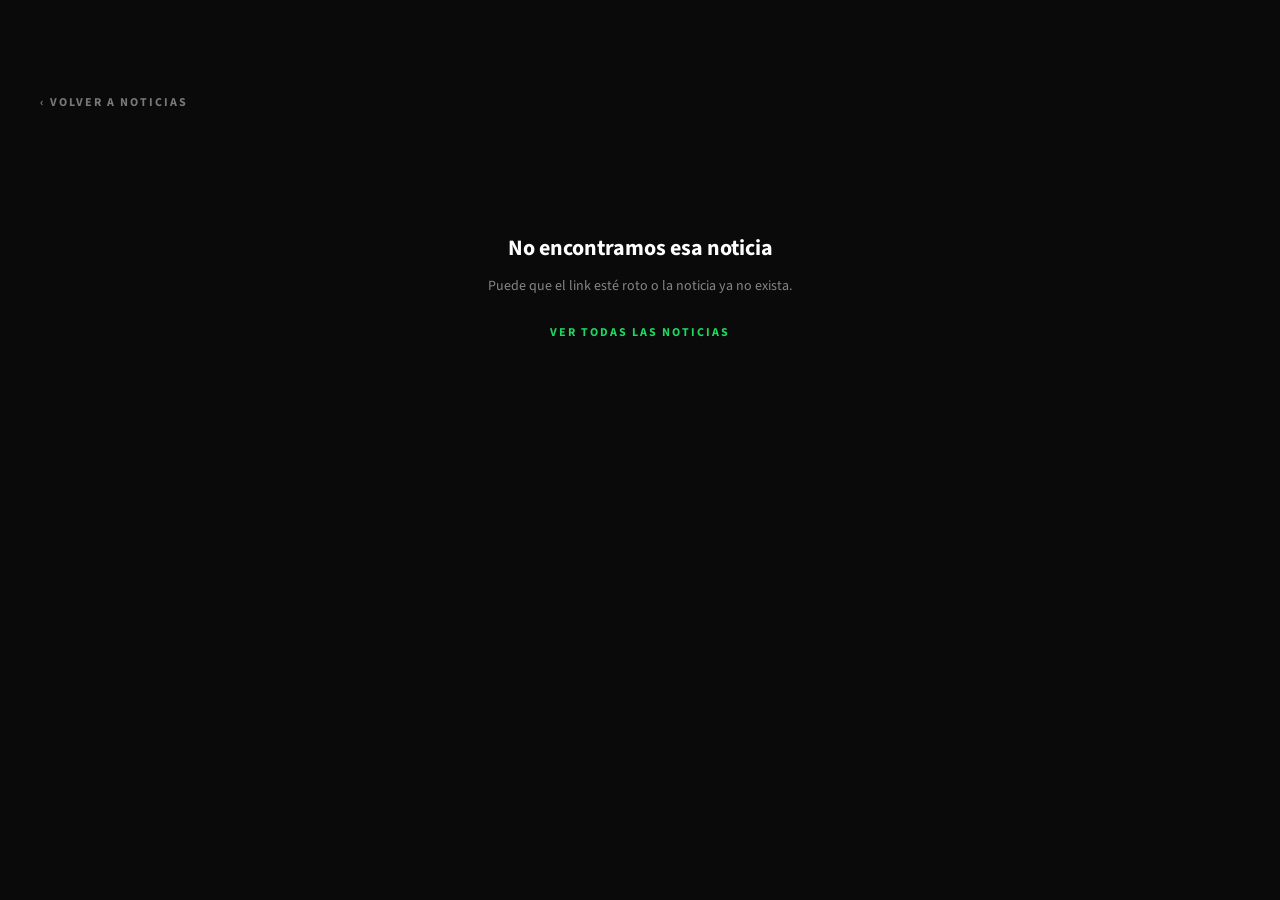
<file: noticia.html>
<!DOCTYPE html>
<html lang="es">
<head>
<meta charset="UTF-8">
<meta name="viewport" content="width=device-width, initial-scale=1.0">
<title>Noticia | AmbiTV</title>
<link rel="preconnect" href="https://fonts.googleapis.com">
<link rel="preconnect" href="https://fonts.gstatic.com" crossorigin>
<link href="https://fonts.googleapis.com/css2?family=Source+Sans+3:wght@400;600;700&display=swap" rel="stylesheet">
<!-- ICONS — necesario para los íconos del nav (fa-twitch, fa-home, etc) -->
<link rel="stylesheet" href="https://cdnjs.cloudflare.com/ajax/libs/font-awesome/6.5.0/css/all.min.css">
<!-- CSS GLOBAL + NAV — mismos que index.html, para que el menú flotante se vea y funcione igual -->
<link rel="stylesheet" href="css/style.css">
<link rel="stylesheet" href="css/nav.css">
<link rel="stylesheet" href="noticia/noticia.css">
</head>
<body>

    <!-- ══════════════════════════════════════════════
    CONTENIDO — todo se arma por JS según el id en la URL
    (noticia.html?id=xxx)
    ══════════════════════════════════════════════ -->
    <main class="noticia-page" id="noticia-page">

        <a class="noticia-back" href="index.html#noticias">‹ Volver a Noticias</a>

        <div class="noticia-header">
            <div class="noticia-header-imgwrap" id="noticia-header-imgwrap">
                <img id="noticia-header-img" src="" alt="">
                <div class="noticia-header-body">
                    <div class="noticia-header-meta">
                        <span class="noticia-badge" id="noticia-badge"></span>
                        <span class="noticia-header-fecha" id="noticia-fecha"></span>
                    </div>
                    <h1 class="noticia-header-title" id="noticia-title"></h1>
                </div>
            </div>
        </div>

        <div class="noticia-content" id="noticia-body">
            <!-- bloques (texto / imagen / galeria) inyectados por noticia.js, en el orden del JSON -->
        </div>

    </main>

    <script src="noticia/noticia.js"></script>

</body>
</html>
</file>
<file: css/style.css>
@charset "utf-8";

/* ══════════════════════════════════════════════════════════════════
   AMBI — STYLE.CSS
   SOLO GLOBALES: reset, variables, base, secciones, bleeds
   NO agregar estilos de componentes acá — cada sección tiene su CSS
══════════════════════════════════════════════════════════════════ */


/* ──────────────────────────────────────────
   VARIABLES
────────────────────────────────────────── */

:root {

    /* COLORES BASE */
    --c-black:    #0A0A0A;
    --c-white:    #FFFFFF;
    --c-green:    #1ED760;
    --c-purple:   #6D34A4;
    --c-orange:   #D4830E;
    --c-red:      #CB0A2F;
    --c-yellow:   #F1DC28;
    --c-blue:     #3E78C7;
    --c-gray:     #424242;

    /* USO SEMÁNTICO */
    --bg:         var(--c-black);
    --accent:     var(--c-green);
    --text:       var(--c-white);
    --muted:      var(--c-gray);

    /* TIPOGRAFÍA */
    --font-main:  'Source Sans 3', Arial, sans-serif;

    /* MEDIDAS */
    --max-width:  1200px;
    --nav-height: 60px;

    /* Z-INDEX global */
    --z-sections: 1;
    --z-nav:      100;

    /* Z-INDEX dentro de cada sección — 3 capas fijas */
    --z-bg:               0;
    --z-sections-raised:  2;
    --z-bleeds-under:     10;   /* bleeds detrás del contenido — papel, texturas */
    --z-content:          20;
    --z-bleeds:           30;  /* bleeds delante del contenido — personajes */
    --z-nav:              100;

}


/* ──────────────────────────────────────────
   RESET
────────────────────────────────────────── */

* {
    margin: 0;
    padding: 0;
    box-sizing: border-box;
}

html {
    scroll-behavior: smooth;
    background: var(--bg);
    overflow-x: hidden;
    scrollbar-width: none; /* ← agregá esto */
}

html::-webkit-scrollbar {
    display: none; /* ← y esto para Chrome/Edge/Safari */
}

body {
    background: var(--bg);
    color: var(--text);
    font-family: var(--font-main);
    overflow-x: hidden;
}


/* ──────────────────────────────────────────
   REGLA GLOBAL — SECCIONES
   Toda section sigue estas reglas sin excepción
────────────────────────────────────────── */

section {
    position: relative;
    overflow: hidden;
    z-index: var(--z-sections);
    width: 100%;
}


/* ──────────────────────────────────────────
   REGLAS GLOBALES — 3 CAPAS POR SECCIÓN
   Toda section tiene siempre estos 3 divs hijos
────────────────────────────────────────── */

/* CAPA 1 — Fondo / BG */
.section-bg {
    position: absolute;
    inset: 0;
    z-index: var(--z-bg);
    pointer-events: none;
    overflow: hidden;
}

.section-bg img {
    width: 100%;
    height: 100%;
    object-fit: cover;
    object-position: center;
}

/* CAPA 2 — Contenido principal */
.section-content {
    position: relative;
    z-index: var(--z-content);
    max-width: var(--max-width);
    margin: 0 auto;
    padding: 0 20px;
}

/* CAPA 3 — Bleeds / decoración */
.section-bleeds {
    position: absolute;
    inset: 0;
    z-index: 0;
    pointer-events: none;
}

/* ──────────────────────────────────────────
   MOBILE BLOCK — menos de 768px
────────────────────────────────────────── */

.mobile-block {
    display: none;
}

@media (max-width: 767px) {

    .mobile-block {
        display: flex;
        flex-direction: column;
        align-items: center;
        justify-content: center;
        gap: 20px;
        position: fixed;
        inset: 0;
        z-index: 9999;
        background: var(--c-black);
        padding: 40px 32px;
        text-align: center;
    }

    .mobile-block img {
        width: 160px;
        opacity: 0.9;
    }

    .mobile-block p {
        font-size: 18px;
        font-weight: 700;
        color: var(--c-white);
        line-height: 1.4;
    }

    .mobile-block span {
        font-size: 14px;
        color: var(--c-gray);
        line-height: 1.6;
    }

    /* Ocultar todo lo demás */
    body > *:not(.mobile-block) {
        display: none !important;
    }

}

#sections-below {
    position: relative;
    z-index: 2;
    transition: margin-top 0.6s cubic-bezier(0.25, 0.46, 0.45, 0.94);
}

#sections-below.scrolled {
    margin-top: -38px;
    transition: margin-top 0.2s cubic-bezier(0.25, 0.46, 0.45, 0.94);
}
</file>
<file: css/nav.css>
/* ══════════════════════════════════════════════════════════════════
   AMBI — NAV.CSS
   Menú flotante fijo — rectangular, centrado, semi-transparente
══════════════════════════════════════════════════════════════════ */


/* ──────────────────────────────────────────
   NAV — CONTENEDOR
────────────────────────────────────────── */

.nav {
    position: fixed;
    top: 50px;
    left: 50%;
    transform: translateX(-50%);
    z-index: var(--z-nav);

    display: flex;
    align-items: center;
    gap: 32px;

    width: var(--max-width);
    height: var(--nav-height);
    padding: 0 30px;

    background: rgba(5, 5, 5, 0.8);
    backdrop-filter: blur(8px);
    -webkit-backdrop-filter: blur(8px);

    white-space: nowrap;

    /* Animación del autohide via top */
    transition: top 0.35s cubic-bezier(0.4, 0, 0.2, 1);
}


/* ──────────────────────────────────────────
   PESTAÑA PEEK
────────────────────────────────────────── */

.nav-peek-tab {
    position: fixed;
    top: 0;
    left: 50%;
    transform: translateX(-50%);
    z-index: calc(var(--z-nav) - 1);

    display: flex;
    align-items: center;
    justify-content: center;

    width: 48px;
    height: 26px;

    background: rgba(10, 10, 10, 0.88);
    backdrop-filter: blur(8px);
    -webkit-backdrop-filter: blur(8px);
    border: 1px solid rgba(255, 255, 255, 0.08);
    border-top: none;
    border-radius: 0 0 8px 8px;
    cursor: pointer;

    opacity: 0;
    pointer-events: none;
    transition: opacity 0.25s ease;
}

.nav-peek-tab i {
    font-size: 14px;
    color: rgba(255, 255, 255, 0.75);
}

.nav-peek-tab.visible {
    opacity: 1;
    pointer-events: all;
}


/* ──────────────────────────────────────────
   NAV — ÍCONO HOME
────────────────────────────────────────── */

.nav-home {
    color: rgba(255, 255, 255, 0.70);
    font-size: 16px;
    text-decoration: none;
    transition: color 0.2s;
    display: flex;
    align-items: center;
}

.nav-home:hover {
    color: #1ED760;
}


/* ──────────────────────────────────────────
   NAV — LINKS DE SECCIÓN
────────────────────────────────────────── */

.nav-links {
    list-style: none;
    display: flex;
    align-items: center;
    gap: 28px;
}

.nav-links a {
    color: rgba(255, 255, 255, 0.75);
    text-decoration: none;
    font-family: var(--font-main);
    font-size: 11px;
    font-weight: 700;
    letter-spacing: 3px;
    text-transform: uppercase;
    transition: color 0.2s;
}

.nav-links a:hover {
    color: #1ED760;
}

.nav-links a.active {
    color: #1ED760;
}


/* ──────────────────────────────────────────
   SEPARADOR ENTRE LINKS Y REDES
────────────────────────────────────────── */

.nav::before {
    content: none;
}

.nav-sep {
    width: 1px;
    height: 20px;
    background: rgba(255, 255, 255, 0.15);
    flex-shrink: 0;
}

.nav-left {
    display: flex;
    align-items: center;
    gap: 32px;
    margin-left: auto;
}

/* ──────────────────────────────────────────
   NAV — REDES SOCIALES
────────────────────────────────────────── */

.nav-social {
    list-style: none;
    display: flex;
    align-items: center;
    gap: 18px;
}

.nav-social a {
    color: rgba(255, 255, 255, 0.70);
    font-size: 15px;
    text-decoration: none;
    display: flex;
    align-items: center;
    transition: color 0.2s;
}

.nav-social a:hover {
    color: #1ED760;
}

.nav-sorteo {
    color: #1ED760 !important;
}

.nav-social a:hover { color: #ffffff; } /* fallback — sobreescrito por los específicos */

.social-twitch:hover    { color: #9146FF !important; }
.social-youtube:hover   { color: #FF0000 !important; }
.social-instagram:hover { color: #E1306C !important; }
.social-discord:hover   { color: #5865F2 !important; }
.social-x:hover         { color: #ffffff !important; }
.social-spotify:hover   { color: #1ED760 !important; }
</file>
<file: noticia/noticia.css>
/* ══════════════════════════════════════════════════════════════════
   AMBI — NOTICIA.CSS
   Página de detalle de una noticia individual (noticia.html?id=xxx)
   Usa las mismas custom properties globales que noticias.css
   (--c-black, --c-white, --font-main, --max-width, --c-purple, etc.)
══════════════════════════════════════════════════════════════════ */


/* ──────────────────────────────────────────
   PÁGINA
────────────────────────────────────────── */

.noticia-page {
    background-color: var(--c-black);
    min-height: 100vh;
    padding-top: 90px; /* deja lugar al nav flotante fijo */
}


/* ──────────────────────────────────────────
   VOLVER
────────────────────────────────────────── */

.noticia-back {
    display: inline-flex;
    align-items: center;
    gap: 6px;
    max-width: var(--max-width);
    margin: 0 auto;
    padding: 0 40px;
    font-family: var(--font-main);
    font-size: 12px;
    font-weight: 700;
    letter-spacing: 2px;
    text-transform: uppercase;
    color: rgba(255, 255, 255, 0.45);
    text-decoration: none;
    transition: color .15s;
}

.noticia-back:hover {
    color: var(--c-white);
}


/* ──────────────────────────────────────────
   HEADER — imagen de portada + caption
   (mismo lenguaje visual que .noticias-featured del carrusel)
────────────────────────────────────────── */

.noticia-header {
    position: relative;
    width: 100%;
    max-width: var(--max-width);
    margin: 16px auto 0;
    padding: 0 40px;
}

.noticia-header-imgwrap {
    position: relative;
    width: 100%;
    aspect-ratio: 16 / 9;
    max-height: 480px;
    overflow: hidden;
    background: #0a0a0a;
}

.noticia-header-imgwrap img {
    width: 100%;
    height: 100%;
    display: block;
}

.noticia-header-imgwrap.modo-cover img {
    object-fit: cover;
}

.noticia-header-imgwrap.modo-contain img {
    object-fit: contain;
}

.noticia-header-body {
    position: absolute;
    bottom: 0;
    left: 0;
    right: 0;
    z-index: 2;
    padding: 60px 32px 24px;
    background: linear-gradient(to top, rgba(0,0,0,0.92) 0%, rgba(0,0,0,0.85) 50%, transparent 100%);
}

.noticia-header-meta {
    display: flex;
    align-items: center;
    gap: 12px;
    margin-bottom: 10px;
}

.noticia-header-fecha {
    font-family: var(--font-main);
    font-size: 12px;
    color: rgba(255, 255, 255, 0.45);
    letter-spacing: 1px;
    text-transform: uppercase;
}

.noticia-header-title {
    font-family: var(--font-main);
    font-size: 32px;
    font-weight: 700;
    color: var(--c-white);
    line-height: 1.2;
    max-width: 900px;
}


/* ──────────────────────────────────────────
   BADGE — mismos colores por categoría que noticias.css
────────────────────────────────────────── */

.noticia-badge {
    display: inline-block;
    font-family: var(--font-main);
    font-size: 10px;
    font-weight: 700;
    letter-spacing: 2px;
    text-transform: uppercase;
    padding: 3px 10px;
    border-radius: 2px;
}

.noticia-badge.cat-stream        { background: rgba(145, 70, 255, 0.18); color: #9146FF; }
.noticia-badge.cat-comunidad     { background: rgba(145, 70, 255, 0.18); color: #9146FF; }
.noticia-badge.cat-juego         { background: rgba(16, 185, 129, 0.15); color: #10B981; }
.noticia-badge.cat-evento        { background: rgba(16, 185, 129, 0.15); color: #10B981; }
.noticia-badge.cat-lanzamiento   { background: rgba(16, 185, 129, 0.15); color: #10B981; }
.noticia-badge.cat-noticia       { background: rgba(56, 189, 248, 0.15); color: #38BDF8; }
.noticia-badge.cat-review        { background: rgba(56, 189, 248, 0.15); color: #38BDF8; }
.noticia-badge.cat-hotfix        { background: rgba(239, 68, 68, 0.15);  color: #EF4444; }
.noticia-badge.cat-update        { background: rgba(239, 68, 68, 0.15);  color: #EF4444; }
.noticia-badge.cat-actualizacion { background: rgba(239, 68, 68, 0.15);  color: #EF4444; }


/* ──────────────────────────────────────────
   CUERPO — contenedor de bloques
────────────────────────────────────────── */

.noticia-content {
    max-width: 900px;
    margin: 0 auto;
    padding: 40px 40px 100px;
    display: flex;
    flex-direction: column;
    gap: 28px;
}


/* ──────────────────────────────────────────
   BLOQUE — TEXTO
────────────────────────────────────────── */

.noticia-block-texto {
    font-family: var(--font-main);
    font-size: 16px;
    line-height: 1.7;
    color: rgba(255, 255, 255, 0.75);
    white-space: pre-line;
}

/* Wrapper del bloque texto — agrupa párrafos y listas con viñeta
   en el orden en que aparecen en el contenido */
.noticia-texto-wrap {
    display: flex;
    flex-direction: column;
    gap: 14px;
}

.noticia-texto-p {
    font-family: var(--font-main);
    font-size: 16px;
    line-height: 1.7;
    color: rgba(255, 255, 255, 0.75);
    white-space: pre-line;
    margin: 0;
}

/* Lista con viñeta circular — mismo lenguaje visual que Steam */
.noticia-texto-list {
    list-style: none;
    margin: 0;
    padding: 0;
    display: flex;
    flex-direction: column;
    gap: 0;
}

.noticia-texto-list li {
    position: relative;
    padding-left: 20px;
    font-family: var(--font-main);
    font-size: 16px;
    line-height: 1.6;
    color: rgba(255, 255, 255, 0.75);
}

.noticia-texto-list li::before {
    content: '';
    position: absolute;
    left: 2px;
    top: 9px;
    width: 5px;
    height: 5px;
    border-radius: 50%;
    background: rgba(255, 255, 255, 0.45);
}


/* ──────────────────────────────────────────
   BLOQUE — TEXTO RICO (texto_rico)
   HTML real generado por el editor de texto rico del panel. Título y
   subtítulo INTERNOS mapean a h3/h4 (no h2/h3) para no duplicar la
   jerarquía que ya usan los bloques titulo/subtitulo de nivel
   superior de arriba.
────────────────────────────────────────── */

.noticia-rich {
    display: flex;
    flex-direction: column;
    gap: 14px;
}

.noticia-rich p {
    font-family: var(--font-main);
    font-size: 16px;
    line-height: 1.7;
    color: rgba(255, 255, 255, 0.75);
    margin: 0;
}

.noticia-rich strong,
.noticia-rich b {
    color: var(--c-white);
    font-weight: 700;
}

.noticia-rich h3 {
    font-family: var(--font-main);
    font-size: 22px;
    font-weight: 700;
    color: var(--c-white);
    line-height: 1.3;
    margin: 0;
}

.noticia-rich h4 {
    font-family: var(--font-main);
    font-size: 14px;
    font-weight: 700;
    letter-spacing: 1px;
    text-transform: uppercase;
    color: rgba(255, 255, 255, 0.55);
    margin: 0;
}

.noticia-rich ul,
.noticia-rich ol {
    margin: 0;
    display: flex;
    flex-direction: column;
    gap: 6px;
}

/* Viñeta circular -- mismo lenguaje visual que .noticia-texto-list */
.noticia-rich ul {
    list-style: none;
    padding: 0;
}

.noticia-rich ul li {
    position: relative;
    padding-left: 20px;
    font-family: var(--font-main);
    font-size: 16px;
    line-height: 1.6;
    color: rgba(255, 255, 255, 0.75);
}

.noticia-rich ul li::before {
    content: '';
    position: absolute;
    left: 2px;
    top: 9px;
    width: 5px;
    height: 5px;
    border-radius: 50%;
    background: rgba(255, 255, 255, 0.45);
}

/* Lista numerada -- números nativos del navegador, sin recorte propio */
.noticia-rich ol {
    padding-left: 20px;
}

.noticia-rich ol li {
    font-family: var(--font-main);
    font-size: 16px;
    line-height: 1.6;
    color: rgba(255, 255, 255, 0.75);
}

/* Sangría -- toggle manual desde el editor (no indent nativo del
   navegador), reemplaza el hack de espacios en blanco a mano */
.noticia-rich .rt-indent {
    margin-left: 28px;
}


/* ──────────────────────────────────────────
   BLOQUE — TÍTULO / SUBTÍTULO
────────────────────────────────────────── */

.noticia-block-titulo {
    font-family: var(--font-main);
    font-size: 26px;
    font-weight: 700;
    color: var(--c-white);
    line-height: 1.25;
}

.noticia-block-subtitulo {
    font-family: var(--font-main);
    font-size: 15px;
    font-weight: 700;
    letter-spacing: 1px;
    text-transform: uppercase;
    color: rgba(255, 255, 255, 0.5);
}


/* ──────────────────────────────────────────
   BLOQUE — IMAGEN SUELTA
   modo "cover"   → recorta prolijo, alto fijo
   modo "contain" → respeta la imagen tal cual (default)
────────────────────────────────────────── */

.noticia-block-imagen {
    width: 100%;
    background: #0a0a0a;
}

.noticia-block-imagen img {
    width: 100%;
    display: block;
}

.noticia-block-imagen.modo-cover {
    aspect-ratio: 16 / 9;
    overflow: hidden;
}

.noticia-block-imagen.modo-cover img {
    height: 100%;
    object-fit: cover;
}

.noticia-block-imagen.modo-contain img {
    height: auto;
    object-fit: contain;
}


/* ──────────────────────────────────────────
   BLOQUE — GALERÍA
   Layout flexible tipo masonry: cada imagen mantiene su
   relación de aspecto real, no se fuerza un grid parejo.
   modo "cover" recorta esa imagen puntual dentro de la fila;
   modo "contain" (default) la deja completa sin recortes.
────────────────────────────────────────── */

.noticia-block-galeria {
    display: flex;
    flex-wrap: wrap;
    gap: 8px;
}

.noticia-galeria-item {
    flex: 1 1 260px;
    max-height: 340px;
    background: #0a0a0a;
    overflow: hidden;
    display: flex;
}

.noticia-galeria-item img {
    width: 100%;
    display: block;
}

.noticia-galeria-item.modo-cover img {
    height: 100%;
    object-fit: cover;
}

.noticia-galeria-item.modo-contain {
    align-items: center;
    justify-content: center;
}

.noticia-galeria-item.modo-contain img {
    height: auto;
    max-height: 340px;
    width: auto;
    max-width: 100%;
    object-fit: contain;
    margin: 0 auto;
}


/* ──────────────────────────────────────────
   ESTADO — NOTICIA NO ENCONTRADA
────────────────────────────────────────── */

.noticia-not-found {
    max-width: var(--max-width);
    margin: 0 auto;
    padding: 120px 40px;
    text-align: center;
    font-family: var(--font-main);
}

.noticia-not-found-title {
    font-size: 22px;
    font-weight: 700;
    color: var(--c-white);
    margin-bottom: 12px;
}

.noticia-not-found-desc {
    font-size: 14px;
    color: rgba(255, 255, 255, 0.5);
    margin-bottom: 24px;
}

.noticia-not-found a {
    font-size: 12px;
    font-weight: 700;
    letter-spacing: 2px;
    text-transform: uppercase;
    color: var(--c-green);
    text-decoration: none;
}

.noticia-not-found a:hover {
    text-decoration: underline;
}
</file>
